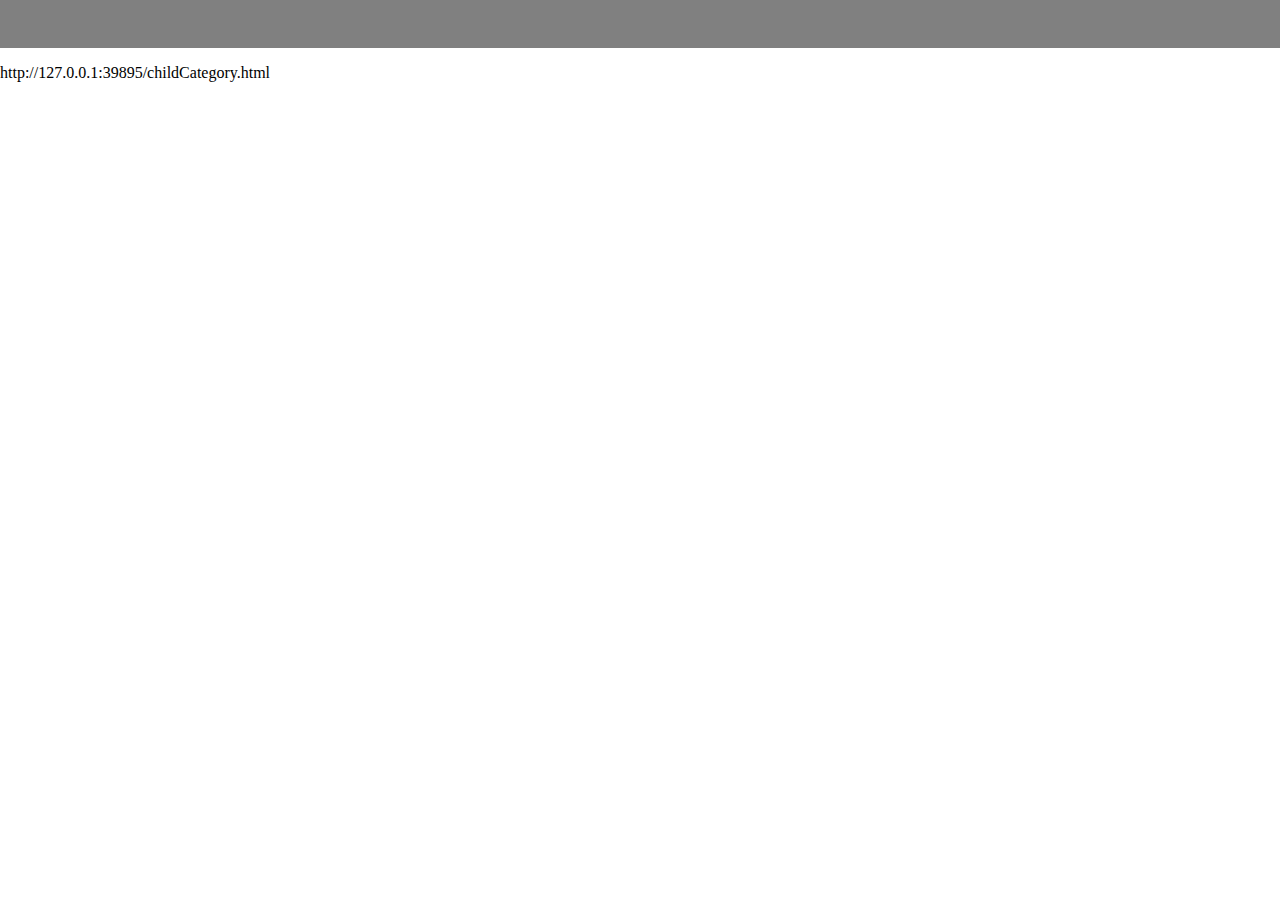
<file: childCategory.html>
<!DOCTYPE html>
<html lang="en">
<head>
    <meta charset="UTF-8">
    <meta name="viewport" content="width=device-width, initial-scale=1.0">
    <title>ChildCatagroey</title>
    <link rel="stylesheet" href="test.css">
</head>
<body>
    <nav id="navB">
        <ul id = "check"></ul>
    </nav>
    <p id="show"></p>

</body>
<script src="test.js"></script>
<script>
        let a= document.URL;
    document.getElementById('show').innerHTML=a;
   
</script>
</html>
</file>
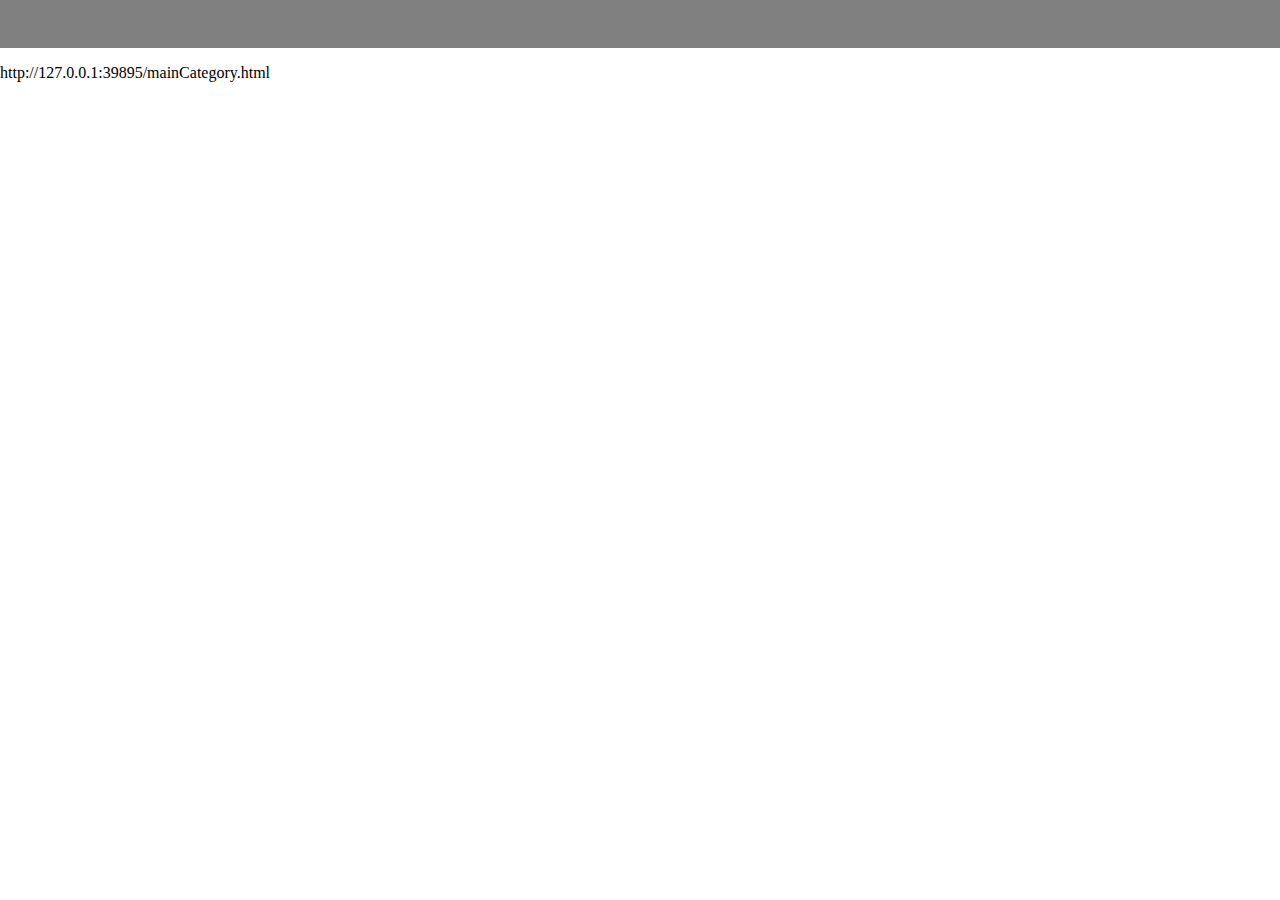
<file: mainCategory.html>
<!DOCTYPE html>
<html lang="en">
<head>
    <meta charset="UTF-8">
    <meta name="viewport" content="width=device-width, initial-scale=1.0">
    <title>main category page </title>

    <link rel="stylesheet" href="test.css">
</head>
<body>
    <nav id="navB">
        <ul id = "check"></ul>
    </nav>
    <p id="show"></p>

 
</body>
<script src="test.js"></script>
<script>
    let a= document.URL;
    document.getElementById('show').innerHTML=a;
   
</script>
</html>
</file>
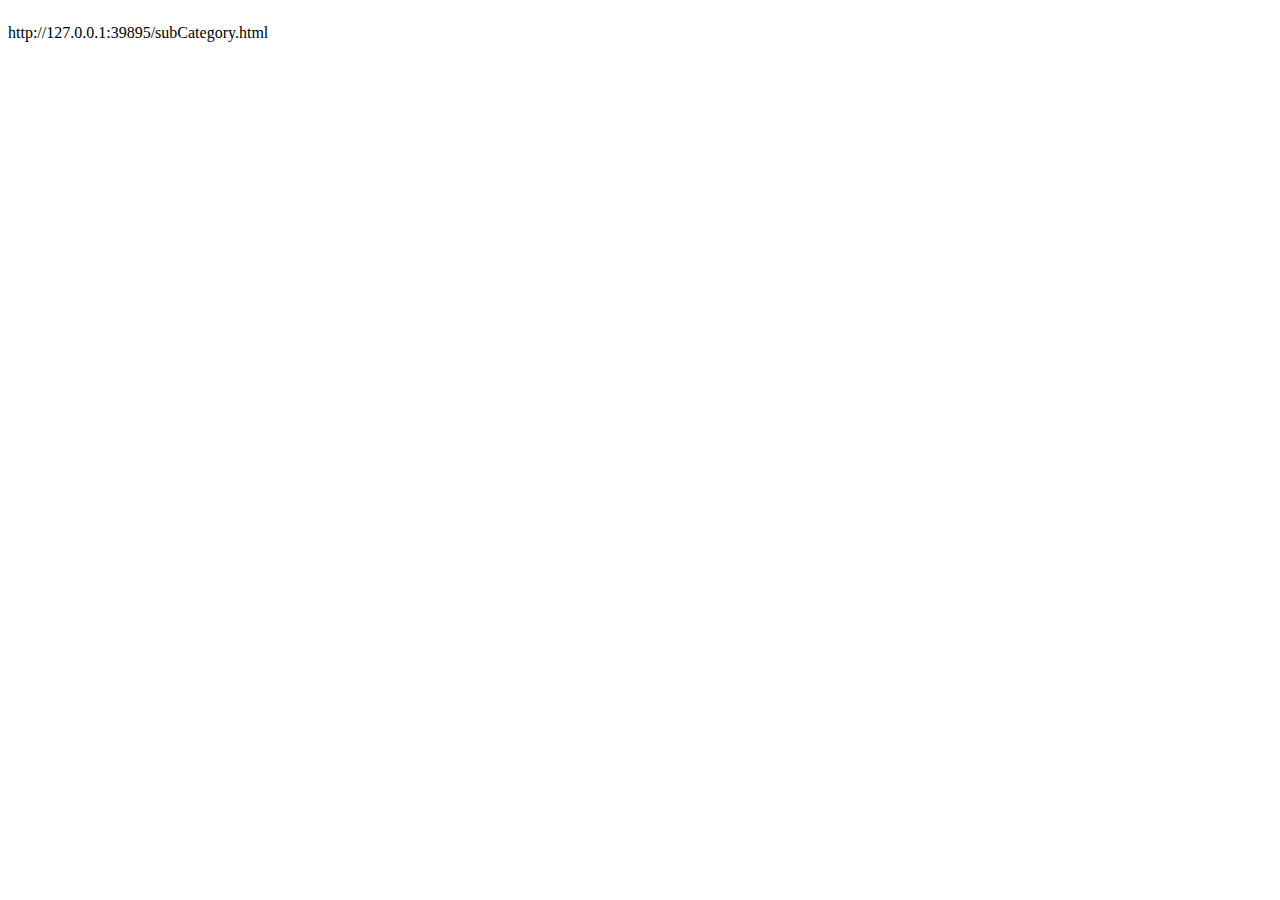
<file: subCategory.html>
<!DOCTYPE html>
<html lang="en">
<head>
    <meta charset="UTF-8">
    <meta name="viewport" content="width=device-width, initial-scale=1.0">
    <title>Sub category </title>
    <script src="nav.js"></script>
    <link rel="stylesheet" href="nav.css">
</head>
<body>
    <nav >
        <ul class="navbar" id="lists">
        </ul>
       </nav>
 
    <p id="show"></p>
    
  
</body>
<script>
      let a= document.URL;
      document.getElementById('show').innerHTML=a;
</script>
</html>
</file>
<file: test.css>
body{
    margin: 0;
}
#navB {
    position: relative;
    background-color: grey;
    padding: 8px 0px ;
    margin: 0;
}

#navB>ul>li {
    list-style-type: none;
    position: relative;
}

#navB>ul {
    display: flex;
    justify-content: space-around;
    width: 100%;
    max-width: 1200px;

}

#mainDiv {
    position: fixed;
    background-color: rgb(144, 126, 126);
    z-index: 1000;
    margin: 0;
    padding: 0;
    top: 50px;
    left: 0;
    right: 0;
    width: 100vw;
    display: none;
}

#mainDiv>ul {
    padding: 0;
    margin: 0;
    list-style: none;
    width: 100%;
    max-width: 1200px;
    display: flex;
}

#mainDiv ul li {
    padding: 8px 15px;
    width: auto;
    position: relative;
}
#mainDiv>ul>li>a{
    font-size: 18px;
    font-weight: 600;
}



#mainDiv ul li a:hover {
    color: blue;
}

#check li:hover #mainDiv {
    display: block;

}

#check li {
    position: relative;
    font-size: 20px ;
    font-weight: 600;
}

#check li a {
    text-decoration: none;
    color: #333;
}

#check >li:hover > a {
    color: red ;
}

#childUL {
    list-style-type: none;
    margin: 0;
    padding: 0;

}
</file>
<file: nav.css>
.navbar {
    display: flex;
    justify-content: space-around;
    list-style-type: none;
    position: static;
    
  margin: 0;
  padding: 0;
   
}

.navbar a {
  text-decoration: none ;
}
#okay {
  margin: 0;
  padding: 0;
z-index: 10;
width: 100%;
position: absolute;
left:0;
list-style-type: none;
margin: 0px 20px;
background-color: grey;
display: none;

}
#okay div {
  margin: 40px 50px;
}
#okay div>a{
 color: red;
 font-weight: 600;
 padding: 40px 0px;
 text-decoration: none;
}

#okay div ul  {
  list-style-type: none;
width: 100%;
height: auto;
margin: 0;
padding: 0;
}
#okay div ul li {
  margin: 10px;
}
.navbar :hover  #okay {
  display:flex;
}
</file>
